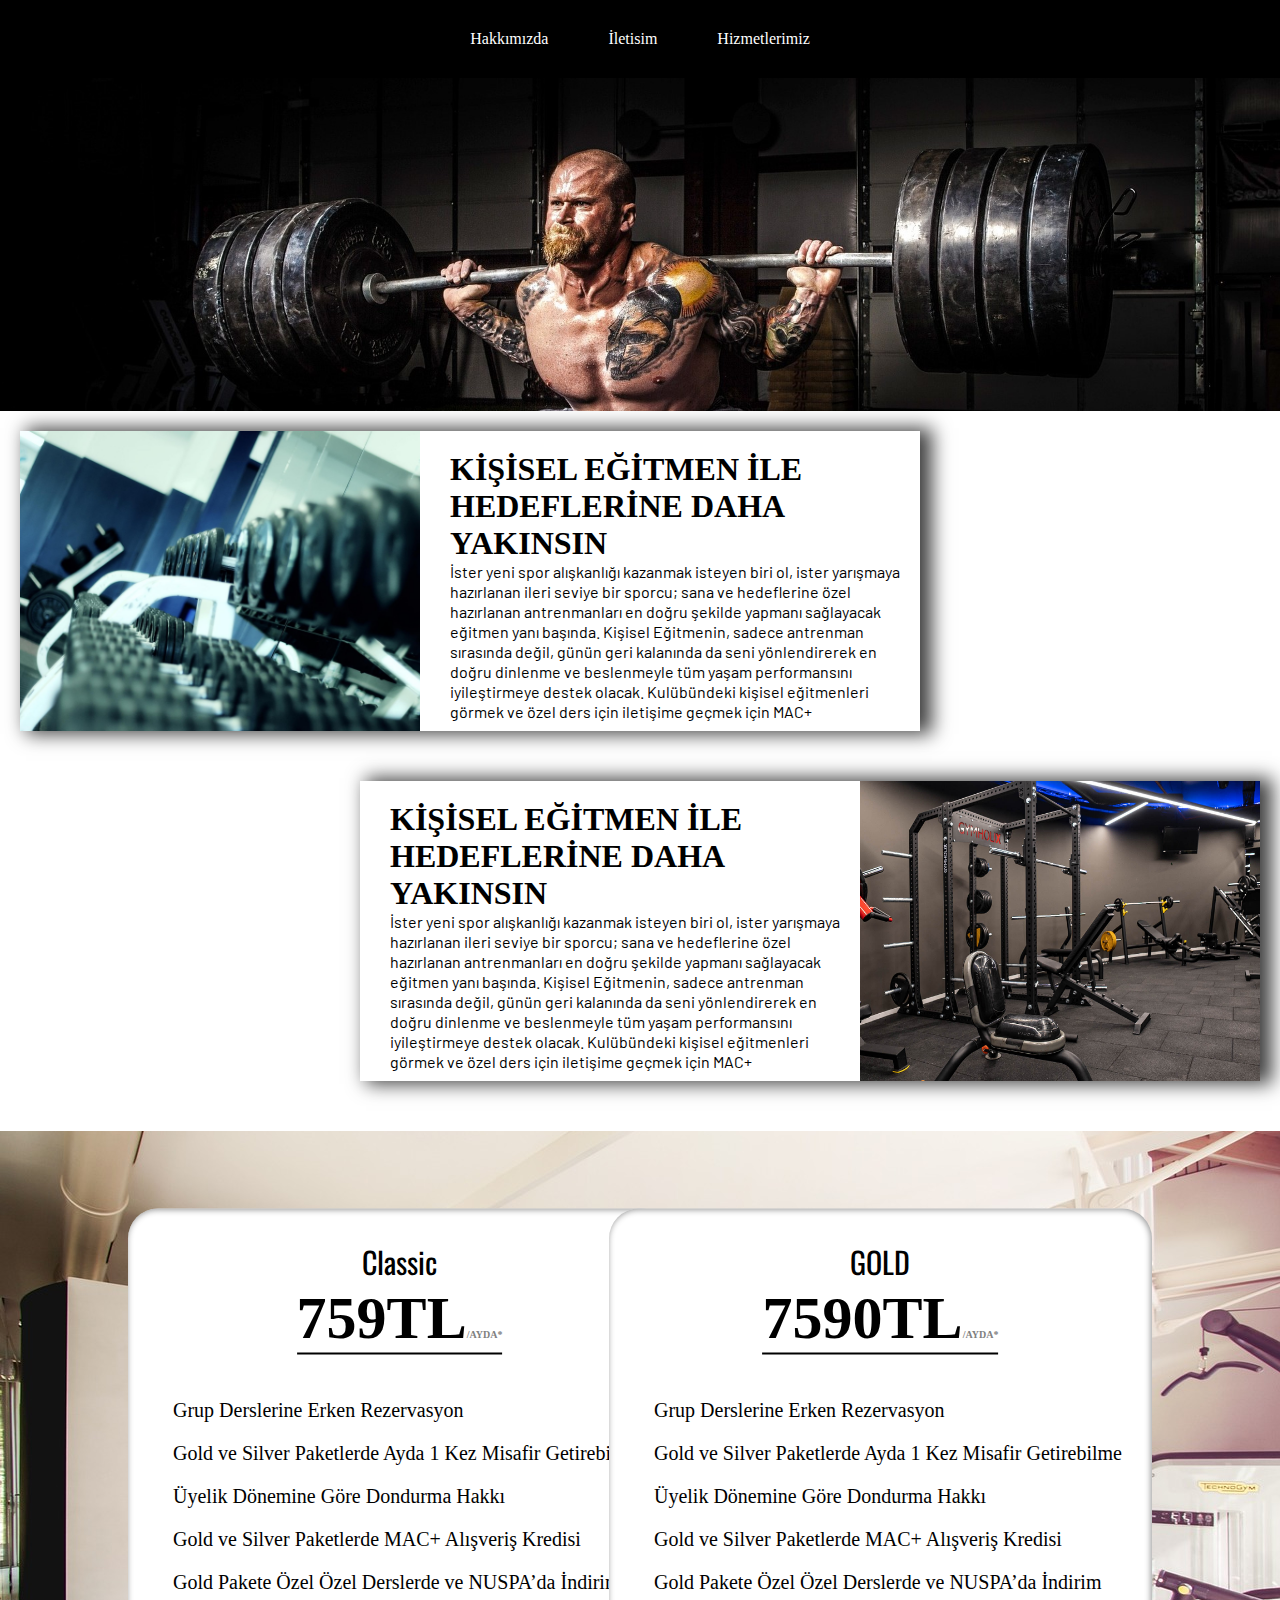
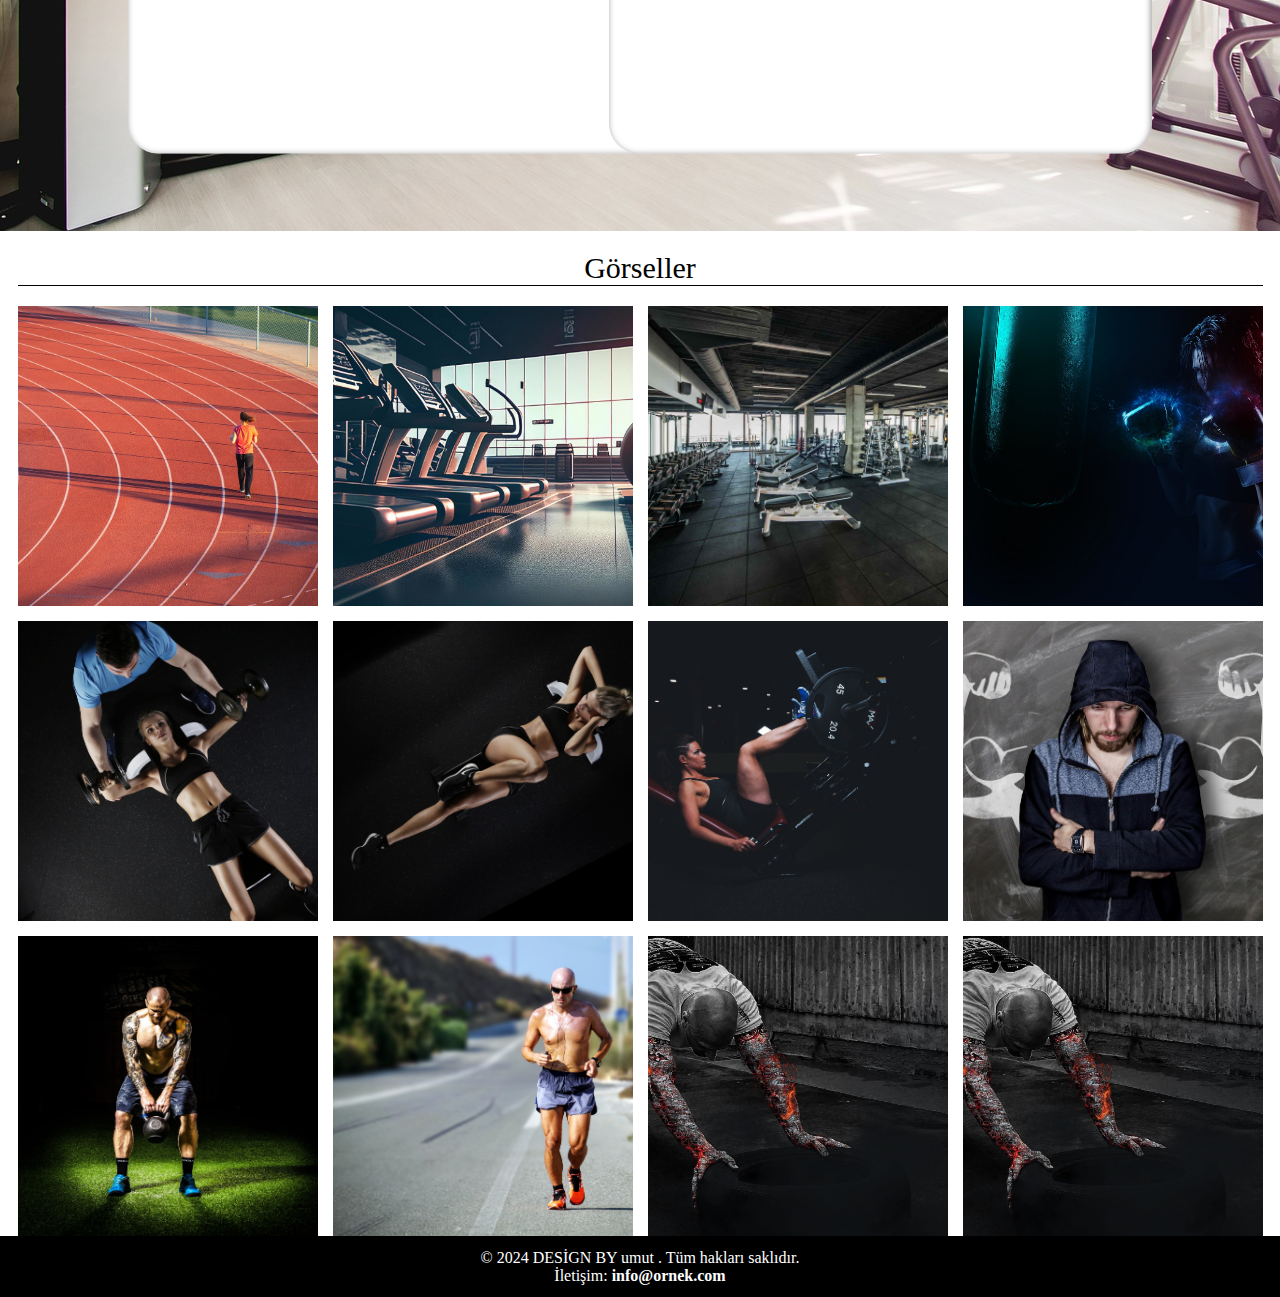
<file: WebSitesi/index.html>
<!DOCTYPE html>
<html lang="en">
<body>
<head>
    <meta charset="UTF-8">
    <meta name="viewport" content="width=device-width, initial-scale=1.0">
    <title>Document</title>
    <link rel="stylesheet" href="style.css">
    <link rel="stylesheet" href="https://cdnjs.cloudflare.com/ajax/libs/font-awesome/6.5.1/css/all.min.css" integrity="sha512-DTOQO9RWCH3ppGqcWaEA1BIZOC6xxalwEsw9c2QQeAIftl+Vegovlnee1c9QX4TctnWMn13TZye+giMm8e2LwA==" crossorigin="anonymous" referrerpolicy="no-referrer" />
</head>
    <header>
        <div class="nav-bar">
        <div id="hakkimizda" class="navbar"><a href="hakkimizda.html">Hakkımızda</a></div>
        <div id="iletisim" class="navbar"><a href="iletisim.html">İletisim</a></div>
        <div id="hizmetlerimiz" class="navbar"><a href="hizmetlerimiz.html">Hizmetlerimiz</a></div>
    </div>
        <div class="logo-container">
            <div class="logo">
            <img src="img/logo.jpg" alt="">
            </div>
        </div>
    </header>

<div class="container">
    <div class="box">
        <div class="img-area"><img src="img/hakkimizda.jpg" alt=""></div> 
        <div class="text">
        <h1>KİŞİSEL EĞİTMEN İLE HEDEFLERİNE DAHA YAKINSIN</h1>
        <span>İster yeni spor alışkanlığı kazanmak isteyen biri ol, ister yarışmaya hazırlanan ileri seviye bir sporcu; sana ve hedeflerine özel hazırlanan antrenmanları en doğru şekilde yapmanı sağlayacak eğitmen yanı başında. Kişisel Eğitmenin, sadece antrenman sırasında değil, günün geri kalanında da seni yönlendirerek en doğru dinlenme ve beslenmeyle tüm yaşam performansını iyileştirmeye destek olacak. Kulübündeki kişisel eğitmenleri görmek ve özel ders için iletişime geçmek için MAC+</span>
        </div>
        
    </div>
    <div class="box1">
        <div class="img-area"><img src="img/4.jpg" alt=""></div> 
        <div class="text">
        <h1>KİŞİSEL EĞİTMEN İLE HEDEFLERİNE DAHA YAKINSIN</h1>
        <span>İster yeni spor alışkanlığı kazanmak isteyen biri ol, ister yarışmaya hazırlanan ileri seviye bir sporcu; sana ve hedeflerine özel hazırlanan antrenmanları en doğru şekilde yapmanı sağlayacak eğitmen yanı başında. Kişisel Eğitmenin, sadece antrenman sırasında değil, günün geri kalanında da seni yönlendirerek en doğru dinlenme ve beslenmeyle tüm yaşam performansını iyileştirmeye destek olacak. Kulübündeki kişisel eğitmenleri görmek ve özel ders için iletişime geçmek için MAC+</span>
        </div>
        
    </div>
    <div class="container-price">
        <div class="price-img">
        <img src="img/gym.jpg" alt="">
    </div>
        <div class="price-box">
            <div class="bilgi">
            <div class="name">Classic</div>
            <div class="price">759TL<span>/AYDA*</span></div>
        </div>
            <div class="price-content">
                <ul>
                    <li><i class="fa-solid fa-check"></i>Grup Derslerine Erken Rezervasyon</li>
                    <li><i class="fa-solid fa-check"></i>Gold ve Silver Paketlerde Ayda 1 Kez Misafir Getirebilme</li>
                    <li><i class="fa-solid fa-check"></i>Üyelik Dönemine Göre Dondurma Hakkı</li>
                    <li><i class="fa-solid fa-check"></i>Gold ve Silver Paketlerde MAC+ Alışveriş Kredisi</li>
                    <li><i class="fa-solid fa-check"></i>Gold Pakete Özel Özel Derslerde ve NUSPA’da İndirim</li>
                </ul>
            </div>
        </div>
        <div class="price-box1">
            <div class="bilgi">
            <div class="name">GOLD</div>
            <div class="price">7590TL<span>/AYDA*</span></div>
        </div>
            <div class="price-content">
                <ul>
                    <li><i class="fa-solid fa-check"></i>Grup Derslerine Erken Rezervasyon</li>
                    <li><i class="fa-solid fa-check"></i>Gold ve Silver Paketlerde Ayda 1 Kez Misafir Getirebilme</li>
                    <li><i class="fa-solid fa-check"></i>Üyelik Dönemine Göre Dondurma Hakkı</li>
                    <li><i class="fa-solid fa-check"></i>Gold ve Silver Paketlerde MAC+ Alışveriş Kredisi</li>
                    <li><i class="fa-solid fa-check"></i>Gold Pakete Özel Özel Derslerde ve NUSPA’da İndirim</li>
                </ul>
            </div>
        </div>
    </div>


<div class="container-images">
    <div class="images-text">Görseller</div>
    <div class="images">
    <div class="image"><img src="img/1.jpg" alt=""></div>
    <div class="image"><img src="img/2.jpg" alt=""></div>
    <div class="image"><img src="img/3.jpg" alt=""></div>
    <div class="image"><img src="img/5.jpg" alt=""></div>
    <div class="image"><img src="img/6.jpg" alt=""></div>
    <div class="image"><img src="img/7.jpg" alt=""></div>
    <div class="image"><img src="img/8.jpg" alt=""></div>
    <div class="image"><img src="img/9.jpg" alt=""></div>
    <div class="image"><img src="img/10.jpg" alt=""></div>
    <div class="image"><img src="img/11.jpg" alt=""></div>
    <div class="image"><img src="img/12.jpg" alt=""></div>
    <div class="image"><img src="img/12.jpg" alt=""></div>
    
</div>
</div>


</div>

<footer>
    <p>&copy; 2024 DESİGN BY umut . Tüm hakları saklıdır.</p>
    <p>İletişim: <a href="mailto:info@ornek.com">info@ornek.com</a></p>
</footer>
    
</body>
</html>
</file>
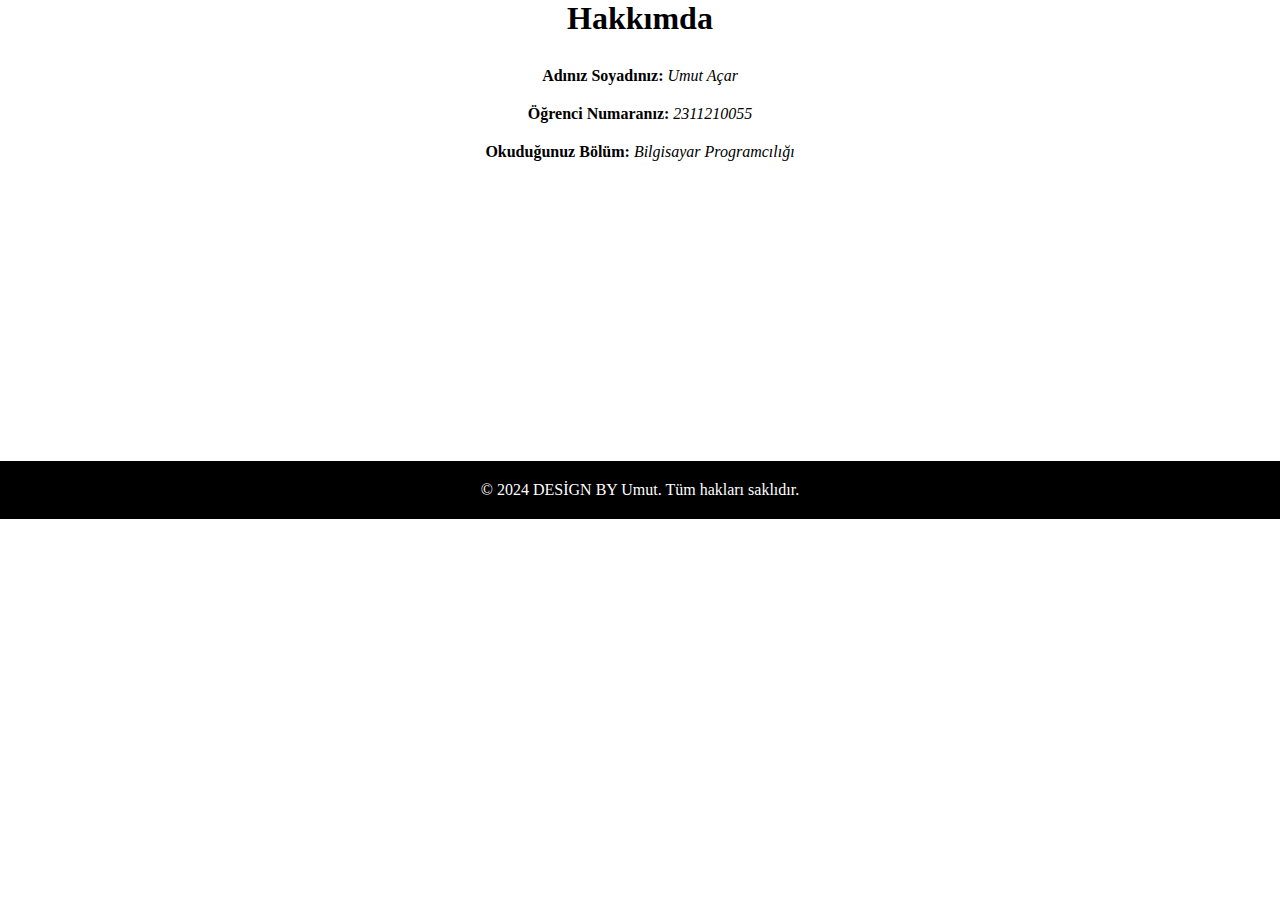
<file: WebSitesi/hakkimizda.html>
<!DOCTYPE html>
<html lang="tr">
<head>
    <meta charset="UTF-8">
    <meta name="viewport" content="width=device-width, initial-scale=1.0">
    <title>Hakkında</title>
    <link rel="stylesheet" href="hakkimizda.css">
</head>
<body>
    <header>
        <h1>Hakkımda</h1>
    </header>
    
    <section>
        <p><span>Adınız Soyadınız:</span> Umut Açar</p>
        <p><span>Öğrenci Numaranız:</span> 2311210055</p>
        <p><span>Okuduğunuz Bölüm:</span> Bilgisayar Programcılığı</p>
    </section>
    
    <footer>
        <p>&copy; 2024 DESİGN BY Umut. Tüm hakları saklıdır.</p>
    </footer>
</body>
</html>
</file>
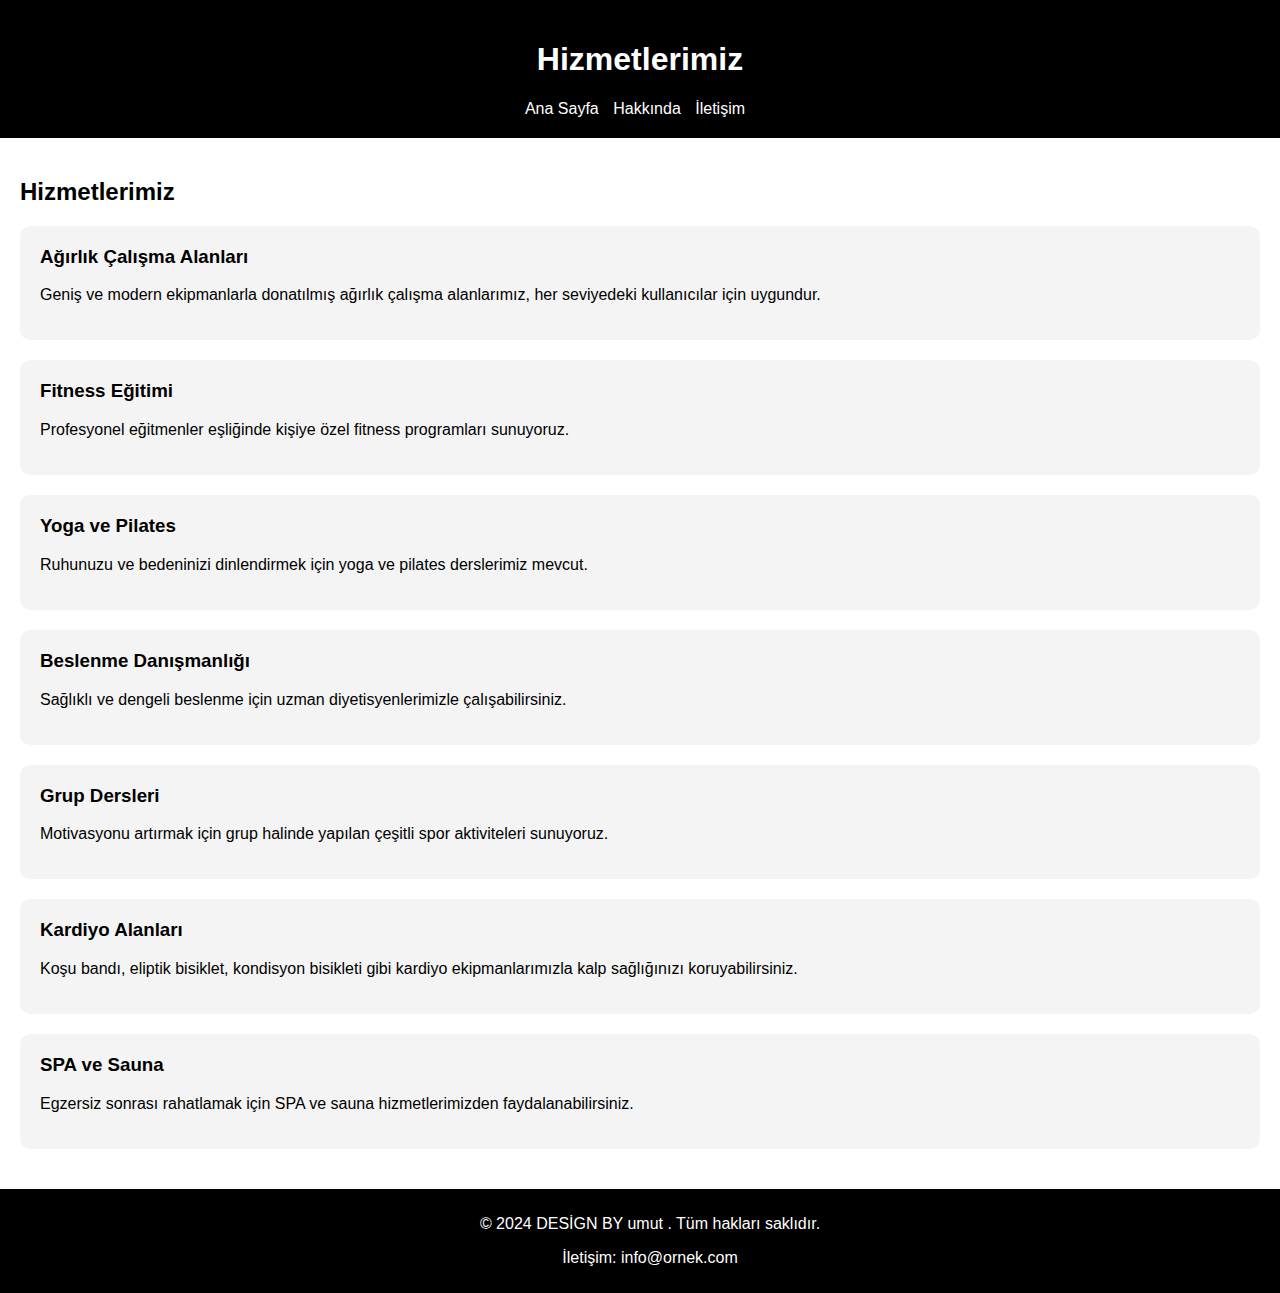
<file: WebSitesi/hizmetlerimiz.html>
<!DOCTYPE html>
<html lang="tr">
<head>
    <meta charset="UTF-8">
    <meta name="viewport" content="width=device-width, initial-scale=1.0">
    <title>Hizmetler</title>
    <link rel="stylesheet" href="hizmetlerimiz.css">
</head>
<body>
    <header>
        <h1>Hizmetlerimiz</h1>
        <nav>
            <ul>
                <li><a href="index.html">Ana Sayfa</a></li>
                <li><a href="hakkimizda.html">Hakkında</a></li>
                <li><a href="iletisim.html">İletişim</a></li>
            </ul>
        </nav>
    </header>
    
    <section>
        <h2>Hizmetlerimiz</h2>
        <div class="service">
            <h3>Ağırlık Çalışma Alanları</h3>
            <p>Geniş ve modern ekipmanlarla donatılmış ağırlık çalışma alanlarımız, her seviyedeki kullanıcılar için uygundur.</p>
        </div>
        <div class="service">
            <h3>Fitness Eğitimi</h3>
            <p>Profesyonel eğitmenler eşliğinde kişiye özel fitness programları sunuyoruz.</p>
        </div>
        <div class="service">
            <h3>Yoga ve Pilates</h3>
            <p>Ruhunuzu ve bedeninizi dinlendirmek için yoga ve pilates derslerimiz mevcut.</p>
        </div>
        <div class="service">
            <h3>Beslenme Danışmanlığı</h3>
            <p>Sağlıklı ve dengeli beslenme için uzman diyetisyenlerimizle çalışabilirsiniz.</p>
        </div>
        <div class="service">
            <h3>Grup Dersleri</h3>
            <p>Motivasyonu artırmak için grup halinde yapılan çeşitli spor aktiviteleri sunuyoruz.</p>
        </div>
        <div class="service">
            <h3>Kardiyo Alanları</h3>
            <p>Koşu bandı, eliptik bisiklet, kondisyon bisikleti gibi kardiyo ekipmanlarımızla kalp sağlığınızı koruyabilirsiniz.</p>
        </div>
        <div class="service">
            <h3>SPA ve Sauna</h3>
            <p>Egzersiz sonrası rahatlamak için SPA ve sauna hizmetlerimizden faydalanabilirsiniz.</p>
        </div>
    </section>
    <footer>
        <p>&copy; 2024 DESİGN BY umut . Tüm hakları saklıdır.</p>
        <p>İletişim: <a href="mailto:info@ornek.com">info@ornek.com</a></p>
    </footer>
</body>
</html>
</file>
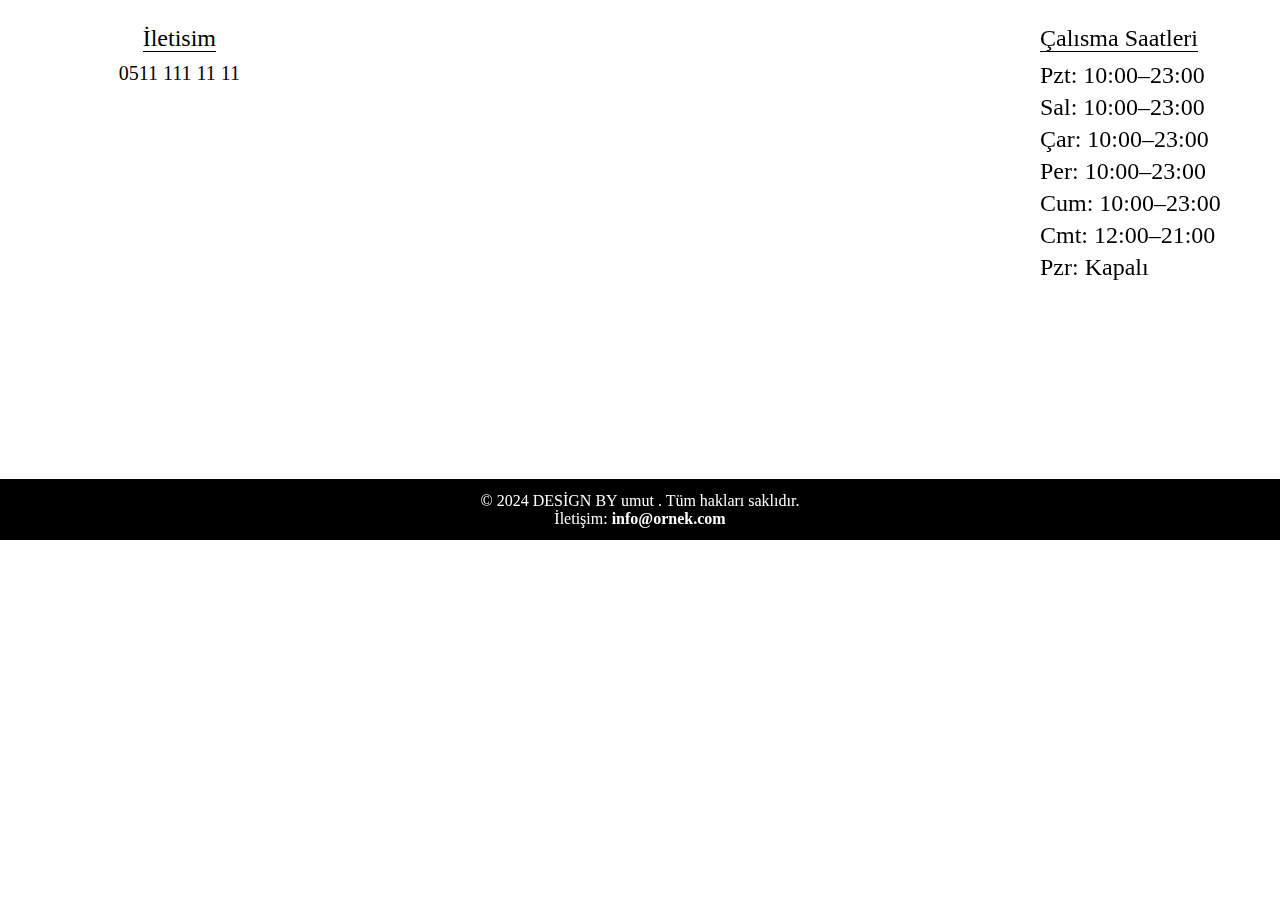
<file: WebSitesi/iletisim.html>
<!DOCTYPE html>
<html lang="en">
<head>
    <meta charset="UTF-8">
    <meta name="viewport" content="width=device-width, initial-scale=1.0">
    <title>Document</title>
    <link rel="stylesheet" href="style.css">
</head>
<body>
    <div class="konum-container">
        <div class="konum-line">
            <div class="iletisim-container">
                <span>İletisim</span>
        <div class="telefon">0511 111 11 11</div>
        <div class="social">
            <a href=""><i class="fa-brands fa-instagram"></i></a>
        </div>
        </div>
        <div class="konum"><iframe src="https://www.google.com/maps/embed?pb=!1m18!1m12!1m3!1d3009.1587495010167!2d28.949875356232834!3d41.04365737793691!2m3!1f0!2f0!3f0!3m2!1i1024!2i768!4f13.1!3m3!1m2!1s0x14cab0aca8bcdff5%3A0x54afcb8dffe21a20!2sHASK%C3%96Y%20PROPLUS%20SPOR%20F%C4%B0TNESS%20GYM!5e0!3m2!1str!2str!4v1704897113309!5m2!1str!2str" width="600" height="450" style="border:0;" allowfullscreen="" loading="lazy" referrerpolicy="no-referrer-when-downgrade"></iframe></div>
        <div class="calisma-saati">
           <span>Çalısma Saatleri</span>
           <ul>
               <li>Pzt:	10:00–23:00</li>
               <li>Sal:	10:00–23:00</li>
               <li>Çar:	10:00–23:00
               <li>Per:	10:00–23:00</li>
               <li>Cum:	10:00–23:00</li>
               <li>Cmt:	12:00–21:00</li>
               <li>Pzr:    Kapalı</li>
           </ul>
        </div>
       </div>
    </div>
    <footer>
        <p>&copy; 2024 DESİGN BY umut . Tüm hakları saklıdır.</p>
        <p>İletişim: <a href="mailto:info@ornek.com">info@ornek.com</a></p>
    </footer>
</body>
</html>
</file>
<file: WebSitesi/style.css>
@import url('https://fonts.googleapis.com/css2?family=Barlow:wght@300&family=Oswald:wght@700&display=swap');
/*font-family: 'Barlow', sans-serif; light
font-family: 'Oswald', sans-serif; bold*/

*{
    margin: 0;
    padding: 0;
    box-sizing: border-box;
}
.nav-bar a{
    text-decoration: none;
    color: #fff;
}
#hakkimizda:hover{
    background-color: #ffff;
}
#hakkimizda:hover a{
    color: black;
}

#iletisim:hover{
    background-color: #ffff;
}
#iletisim:hover a{
    color: black;
}


#hizmetlerimiz:hover{
    background-color: #ffff;
}
#hizmetlerimiz:hover a{
    color: black;
}




.container{
    display: grid;
    grid-template-areas: "box""box1""price""image""konum";
}

.logo-container{
    display: grid;
    justify-items: center;
    width: 100%;
}

.logo-text{
    position: absolute;
    color: #fff;
    padding: 1.25rem 4.375rem; /* 20px 70px */
    border: solid 0.1875rem black; /* 3px */
    font-size: 2.5rem; /* 40px */
}

.logo{
    display: grid;
    justify-items: center;
    align-items: center;
    width: 100%;
}

.logo img{
    object-fit: cover;
    width: 100%;
}

.container{
    margin-top: 1.25rem; /* 20px */
}

.container .box{
    margin-left: 1.25rem; /* 20px */
    grid-area: box;
    display: grid;
    grid-template-areas: "img text";
    box-shadow: 0.5625rem 0px 1.125rem 0.1875rem rgba(0,0,0,0.75); /* 9px 0px 18px 3px */
    width: 56.25rem; /* 900px */
    height: 18.75rem; /* 300px */
}

.img-area{
    grid-area: img;
    width: 25rem; /* 400px */
    height: 18.75rem; /* 300px */
}

.container .box img{
    width: 100%;
    height: 100%;
    object-fit: cover;
}

.box .text{
    margin-top: 1.25rem; /* 20px */
    margin-left: 1.875rem; /* 30px */
    grid-area: text;
}

/* BOX1 */

.box1{
    grid-area: box1;
    box-shadow: 0.5625rem 0px 1.125rem 0.1875rem rgba(0,0,0,0.75); /* 9px 0px 18px 3px */
    margin-top: 21.875rem; /* 350px */
    display: grid;
    grid-template-areas: "text img";
    width: 56.25rem; /* 900px */
    height: 18.75rem; /* 300px */
    position: absolute;
    right: 0;
    margin-right: 1.25rem; /* 20px */
}

.container .box1 img{
    width: 100%;
    height: 100%;
    object-fit: cover;
}

.box1 .text{
    margin-top: 1.25rem; /* 20px */
    margin-left: 1.875rem; /* 30px */
    margin-right: 0.625rem; /* 10px */
    grid-area: text;
}

.text span{
    font-family: 'Barlow', sans-serif;
}

/* CONTAINER-PRICE */

.container-price{
    display: grid;
    grid-template-areas: "box""box";
    position: relative;
    margin-top: 25rem; /* 400px */
    grid-area: price;
    width: 100%;
}

.container-price .price-img{
    height: 43.75rem; /* 700px */
}

.container-price .price-img img{
    object-fit: cover;
    width: 100%;
    height: 100%;
}

.price-box{
    padding: 8.75rem 1.875rem; /* 140px 30px */
    grid-area: box;
    position: absolute;
    top: 50%;
    left: 10%;
    transform: translateY(-50%);
    background-color: #fff;
    border-radius: 1.875rem;
    box-shadow: inset -0.0625rem 0.0625rem 0.375rem 0rem rgba(143,143,143,1); /* inset -1px 1px 6px 0px */
}

.price-box1{
    grid-area: box1;
    position: absolute;
    top: 50%;
    right: 10%;
    transform: translateY(-50%);
    padding: 8.75rem 1.875rem; /* 140px 30px */
    background-color: #fff;
    border-radius: 1.875rem;
    box-shadow: inset -0.0625rem 0.0625rem 0.375rem 0rem rgba(143,143,143,1); /* inset -1px 1px 6px 0px */
}

.price-box .bilgi,
.price-box1 .bilgi{
    position: absolute;
    top: 1.875rem; /* 30px */
    font-size: 1.875rem; /* 30px */
    text-align: center;
    left: 50%;
    transform: translateX(-50%);
}

.name{
    font-family: 'Oswald', sans-serif;
}

.price{
    font-size: 3.75rem; /* 60px */
    font-weight: bold;
    border-bottom: solid 0.125rem black; /* 2px */
}

.price span{
    font-size: 0.625rem; /* 10px */
    color: gray;
}

.price-content{
    margin-top: 3.125rem; /* 50px */
}

li{
    list-style: none;
}

.price-box .price-content li,
.price-box1 .price-content li{
    margin-bottom: 1.25rem; /* 20px */
    font-size: 1.25rem; /* 20px */
}

.price-content i{
    color: red;
    margin-right: 0.9375rem; /* 15px */
}

.container-images{
    display: grid;
    grid-area: image;
    margin: auto;
    text-align: center;
    margin-top: 1.25rem; /* 20px */
}

.images-text{
    margin-bottom: 1.25rem; /* 20px */
    font-size: 1.875rem; /* 30px */
    border-bottom: solid 0.0625rem black; /* 1px */
}

.images{
    display: grid;
    grid-template-columns: repeat(4, 1fr);
    grid-template-rows: repeat(3, 1fr);
    gap: 0.9375rem; /* 15px */
}

.image{
    max-width: 18.75rem; /* 300px */
    max-height: 18.75rem; /* 300px */
}

.images .image img{
    object-fit: cover;
    width: 100%;
    height: 100%;
}

/* KONUM LINE */

.konum-container{
    display: grid;
    grid-area: konum;
    margin-top: 1.5625rem; /* 25px */
}

.konum-line{
    display: grid;
    grid-template-columns: repeat(3, 1fr);
    gap: 6.25rem; /* 100px */
}

.iletisim-container{    
    margin-left: auto;
    text-align: center;
}

.iletisim-container span{
    font-size: 1.5rem; /* 24px */
    border-bottom: solid 0.0625rem black; /* 1px */
}

.iletisim-container .telefon{
    margin-top: 0.625rem; /* 10px */
    font-size: 1.25rem; /* 20px */
    margin-bottom: 1.25rem; /* 20px */
}

.social i{
    font-size: 1.875rem; /* 30px */
}

.calisma-saati{
    text-align: left;
}

.calisma-saati span{
    font-size: 1.5rem; /* 24px */
    border-bottom: solid 0.0625rem black; /* 1px */
}

.calisma-saati ul{
    margin-top: 0.625rem; /* 10px */
}

.calisma-saati li{
    font-size: 1.5rem; /* 24px */
    margin-bottom: 0.3125rem; /* 5px */
}

footer {
    background-color: black;
    color: #fff;
    padding: 0.78125rem; /* 1.25rem */
    text-align: center;
}

footer a {
    color: #fff;
    text-decoration: none;
    font-weight: bold;
}

footer a:hover {
    text-decoration: underline;
}


.navbar{
    position:relative;
    display: flex;
    color: #ffff;
    padding: 30px;
}
.nav-bar{
    background-color: black;
    justify-content: center;
    width: 100%;
    position: relative;
    display: flex;
}




@media (min-width: 320px) and (max-width: 480px) { /* 320px - 480px */

    body{
        overflow-x: hidden;
    }
    
    .logo-container{
        height: 200px;
    }
    .logo img{
        height: 100%;
    }
    .logo-text{
        display: none;
    }

    .img-area{
        width: 320px;
    }
    /*box*/
    .container .box{
    margin-left: 0;
    /* margin-bottom: 500px; */
    grid-template-areas: "img" "text";
    width: 10px;
    margin-bottom: 20px;
    }
    .box .text{
        margin-left: 5px;
    }
    /*box1*/
    .container .box1{
    position: relative;
    grid-template-areas: "img" "text";
    width: 10px;
    }
    .box1 .text{
        margin-left:5px;
    }
    /*Container price*/
    .container-price{
        width: 200px;
        grid-template-areas: "box""box";

    }
    .price-box{
        position: relative;
        width: 320px;
        left: 0;
    }

    .container-price .price-img img{
        display: none;  
    }

    .price-box1{
        position: relative;
        width: 320px;
        margin-left: -320px; 
        margin-top: 10px;
    }
    /*images*/
    .container-images{
        margin-left: 0; 
        
    }
    .images{
        grid-template-columns: repeat(3, 1fr);
        grid-template-rows: repeat(4, 1fr);
        gap: 10px;
        margin: auto;
    }
    .image{
        width: 100px;
        height: 100px;
    }

    /*KONUM*/
    .konum-line{
        display: grid;
        grid-template-columns: repeat(1, 1fr);
        gap: 5px;
    }

    .iletisim-container{    
        /* margin-left: -270px; */
        margin: auto;
        text-align: center;
    }
    .iletisim-container .telefon{
        margin-bottom: 5px
    }

    iframe{
        width: 100%;
    }

    .calisma-saati{
        margin: auto;
    }







}
</file>
<file: WebSitesi/hakkimizda.css>
*{
    margin: 0;
    padding: 0;
    box-sizing: border-box;
}

h1{
    display: flex;
    justify-content: center;
}

footer p{
    background-color: black;
    color: #ffff;
    text-align: center;
    padding: 20px;
    margin-top: 300px;
}
section{
    margin: auto;
    text-align: center;
    margin-top: 30px;

}
section p{
    margin-bottom: 20px;
    font-style: italic;
}

section span{
    font-style: normal;
    font-weight: bold;

}
</file>
<file: WebSitesi/hizmetlerimiz.css>
body {
    font-family: Arial, sans-serif;
    margin: 0;
    padding: 0;
}
a{
    text-decoration: none;
    color: #ffff;
}

header {
    background-color: black;
    color: #fff;
    padding: 20px;
    text-align: center;
}

nav ul {
    list-style-type: none;
    padding: 0;
    margin: 0;
}

nav ul li {
    display: inline;
    margin-right: 10px;
}

nav ul li a {
    color: #fff;
    text-decoration: none;
}

section {
    padding: 20px;
}

.service {
    background-color: #f4f4f4;
    margin-bottom: 20px;
    padding: 20px;
    border-radius: 10px;
}

.service h3 {
    margin-top: 0;
}

footer {
    background-color: black;
    color: #fff;
    text-align: center;
    padding: 10px;
    position: fixed;
    bottom: 0;
    width: 100%;
    position: relative;
}
</file>
